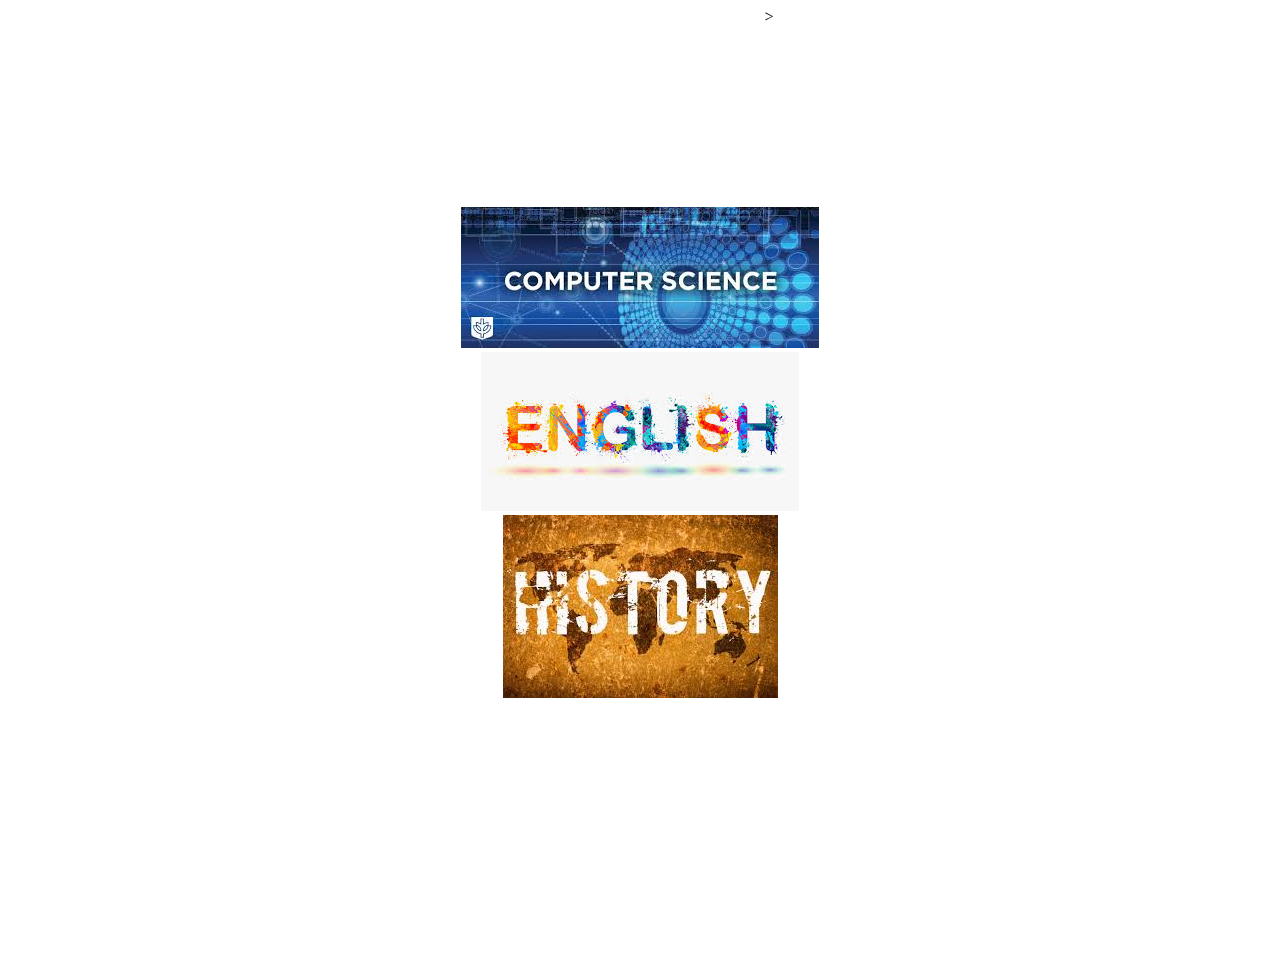
<file: index.html>
<!DOCTYPE html>
<html>
<body background="http://cdn.wonderfulengineering.com/wp-content/uploads/2014/10/simple-wallpaper-10.jpg">
	<head>
		<link href="stylesheet.css" type="text/css" rel="stylesheet">
	</head>
<body>
	<ul>
		 <li><a href="index.html">Home</a></li>
		<li><a href="daramola.html">Daramola</a></li>
		<li><a href="noel.html">Noel</a></li>
		<li><a href="daramola2.html">Daramola-2</a></li>
		<li><a href="noel2.html">Noel-2</a></li>>
	</ul>		
	<center><h1>Coding The Past</h1></center>
	<center><img src="oliver/computer.PNG"></center>
	<center><img src="oliver/english.PNG"></center>
	<center><img src="oliver/history.PNG"></center>
	<p><center><font color="white"><font size=6>Coding the Past is a project that was based on using skills from Yearbook, Computer Science, and History. Our task for History was to interview a family member (I interviewed my Dad) and then transcribe the interview onto a document. Our task for Yearbook was to create a portait of our interviewee (my Dad) using adobe photoshop and illustrate a picture that has to do with what your interviewee likes or enjoys. Lastly, our task for computer science was to create this very website you are on. ENJOY!<font></center></p>
</body>	
</html>
</file>
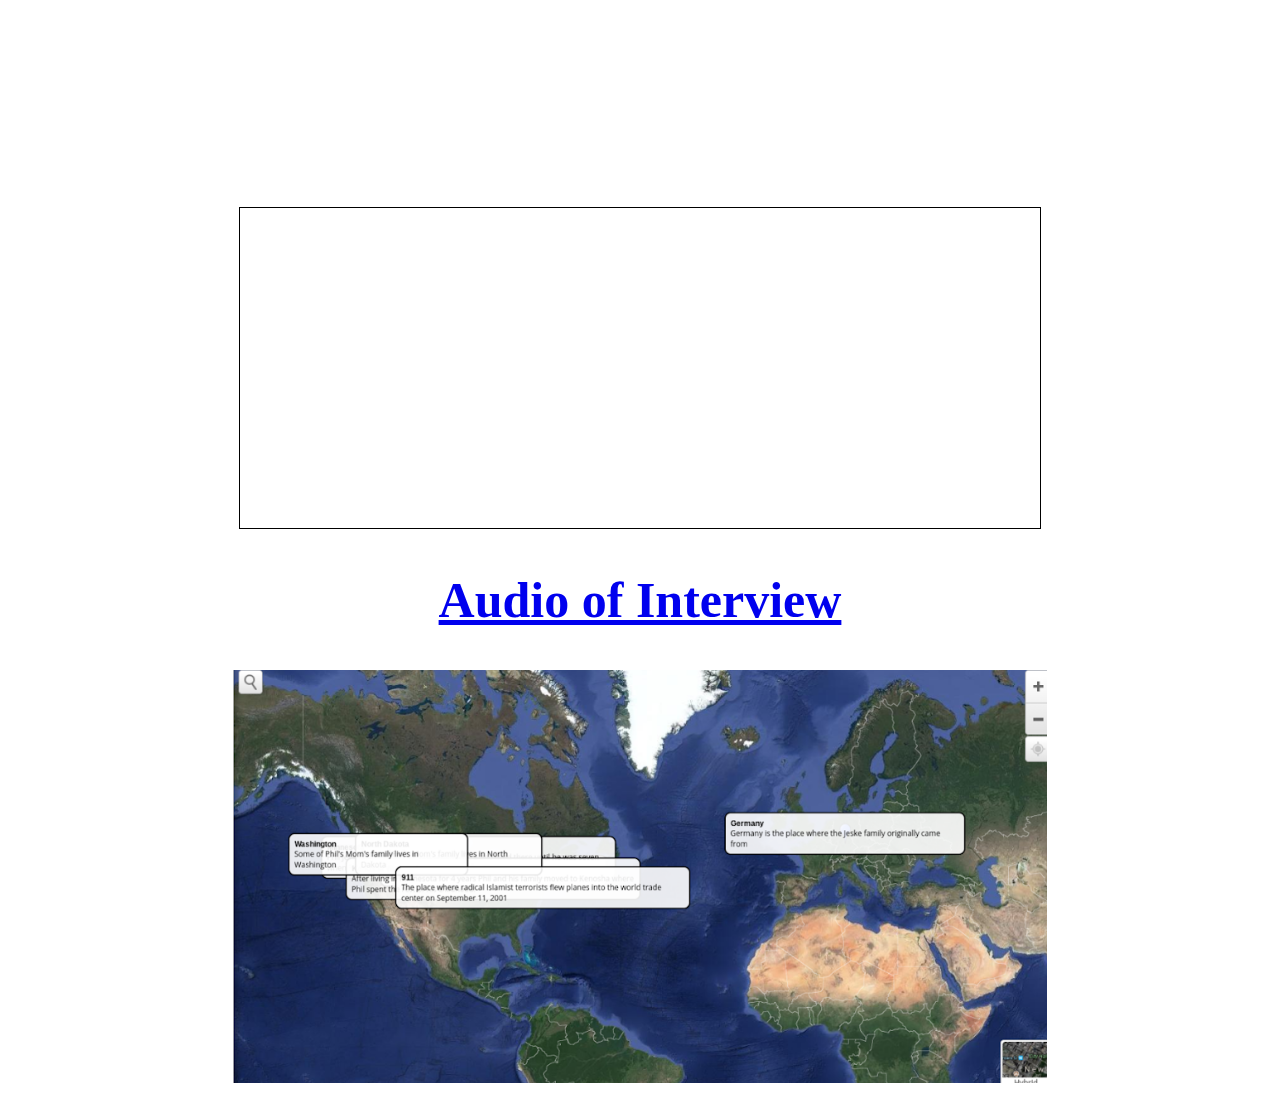
<file: daramola.html>
<!DOCTYPE html>
<html>
<body background="http://blog.visme.co/wp-content/uploads/2017/07/50-Beautiful-and-Minimalist-Presentation-Backgrounds-028.jpg">
	<link href="stylesheet.css" type="text/css" rel="stylesheet">
	 <ul>
        <li><a href="index.html">Home</a></li>
		<li><a href="daramola.html">Daramola</a></li>
		<li><a href="noel.html">Noel</a></li>
		<li><a href="daramola2.html">Daramola-2</a></li>
		<li><a href="noel2.html">Noel-2</a></li>
	</ul>
	<center><h1>Interview With Phil Jeske</h1></center>
		<center><div class="transcript">
					<h5>
					<p>Phil jeske 46 years old born in 1971</p>

					<p>When and where were you born</p>

					<p>I was born in manitowoc wisconsin in 1971 may 4th</p>

					<p>Where did you grow up</p>

					<p>I grew up mostly in wisconsin i was born in wisconsin but then I moved to minnesota when I was three. We lived there for 4 years then moved back to wisconsin, kenosha wisconsin and I  was 7 years old and I lived there until i was twenty.</p>

					<p>Did you like growing up in wisconsin</p>

					<p>Well I liked it as much as I could because I didn’t know anything else. When I looked back at it I had a good childhood.</p>

					<p>What was your childhood like</p>
					
					<p>Well we didn't have a lot financially, alot of my friends had things I didn’t have. They had better bikes better toys, swimming pools and all that. Overall it was a pretty fun childhood. Especially with eight kids (siblings) there was a lot of goofing around and a lot of family time together. But I also found I needed to get away from my family because there was so many. Which taught me how to spend time alone. It was good. Nothing traumatic happened. No real problems in my childhood really.</p>

					<p>What is your ethnic background</p>

					<p>I am through and through german.</p>

					<p>Where is your mom's family from and where is your dad's family from</p>

					<p>I wish I knew some of this better than I do. My mom's family is in michigan north dakota and washington. There's a lot of my moms family in washington state in eastern washington. My dads family I don't really know. I know that he grew up in wisconsin. I don't know where my great grandparents lived on my dads side.</p>

					<p>Have you ever been to any of these places and what was that experience like</p>

					<p>We visited some family in north dakota and also in washington. I was only 7 years old so I don't remember it very well it's just some vague images. As far as my great grandparents they were all from germany and they moved here but I have never been to germany.</p>

					<b><p>What was the most important lesson you've learned in life and why</p>

					<p>that's really hard. I think the most important lessons i've learned are from looking back on life I don't think I earned enough lessons in the moment. But I would say the big ones would be to be honest, to work hard at what you're really good at. And I think the lesson I learned is don't wait for tomorrow for things to happen to you. Time goes by very quickly and make use of the time you have when your young and full of energy, because when your older it's hard to live with not having done all the things you did.</p>

					<p>How is your life different from what you thought you would have been like when you were younger</p>

					<p>I think I thought i would have had it figured all out by now. When i was young it always seemed like the adults knew what they were doing and they had it all figured out. And i realized when I was older that most of them don't. And I still feel like I dont have as much figured out as most adults I think I would have figured most stuff out by now.</p>

					<p>What is the most memorable moment in history for you and why </p>

					<p>I would have to say 911 because it was really a shift in the way the whole world started to think. There was kind of a safe complacency that nothing like that would happen here. And since then there has been a shift in the way we see other nations and that's translated to the way politics have shifted towards other people's view on races and religion because there were certain individuals who took advantage of the situation to say that well since this happened for religious purposes all religion must be bad and i really see the effects of that everyday. I can see the strength of that thought that really started after 911 that christianity is also a destructive and oppressive religion. It just really did shift the way the country thought about everything. I almost think about attitudes about politics, religion, and identity as being pre 911 and post 911. And it really was a traumatic day to watch our country being attacked at that kind of level was just very shocking and numbing at the time.</p></h5>
	</div></center>
		<a href="https://drive.google.com/open?id=1lmRAs-eKVLPvhu_orLDacYU15hCY5V5b"> <h2>Audio of Interview</a> </h2>
		<center><a href="scribblemaps.com/maps/view/phil/tJhA4F53e9"><img src="oliver/map.PNG"></center>
					</p>
 </body>
</html>
</file>
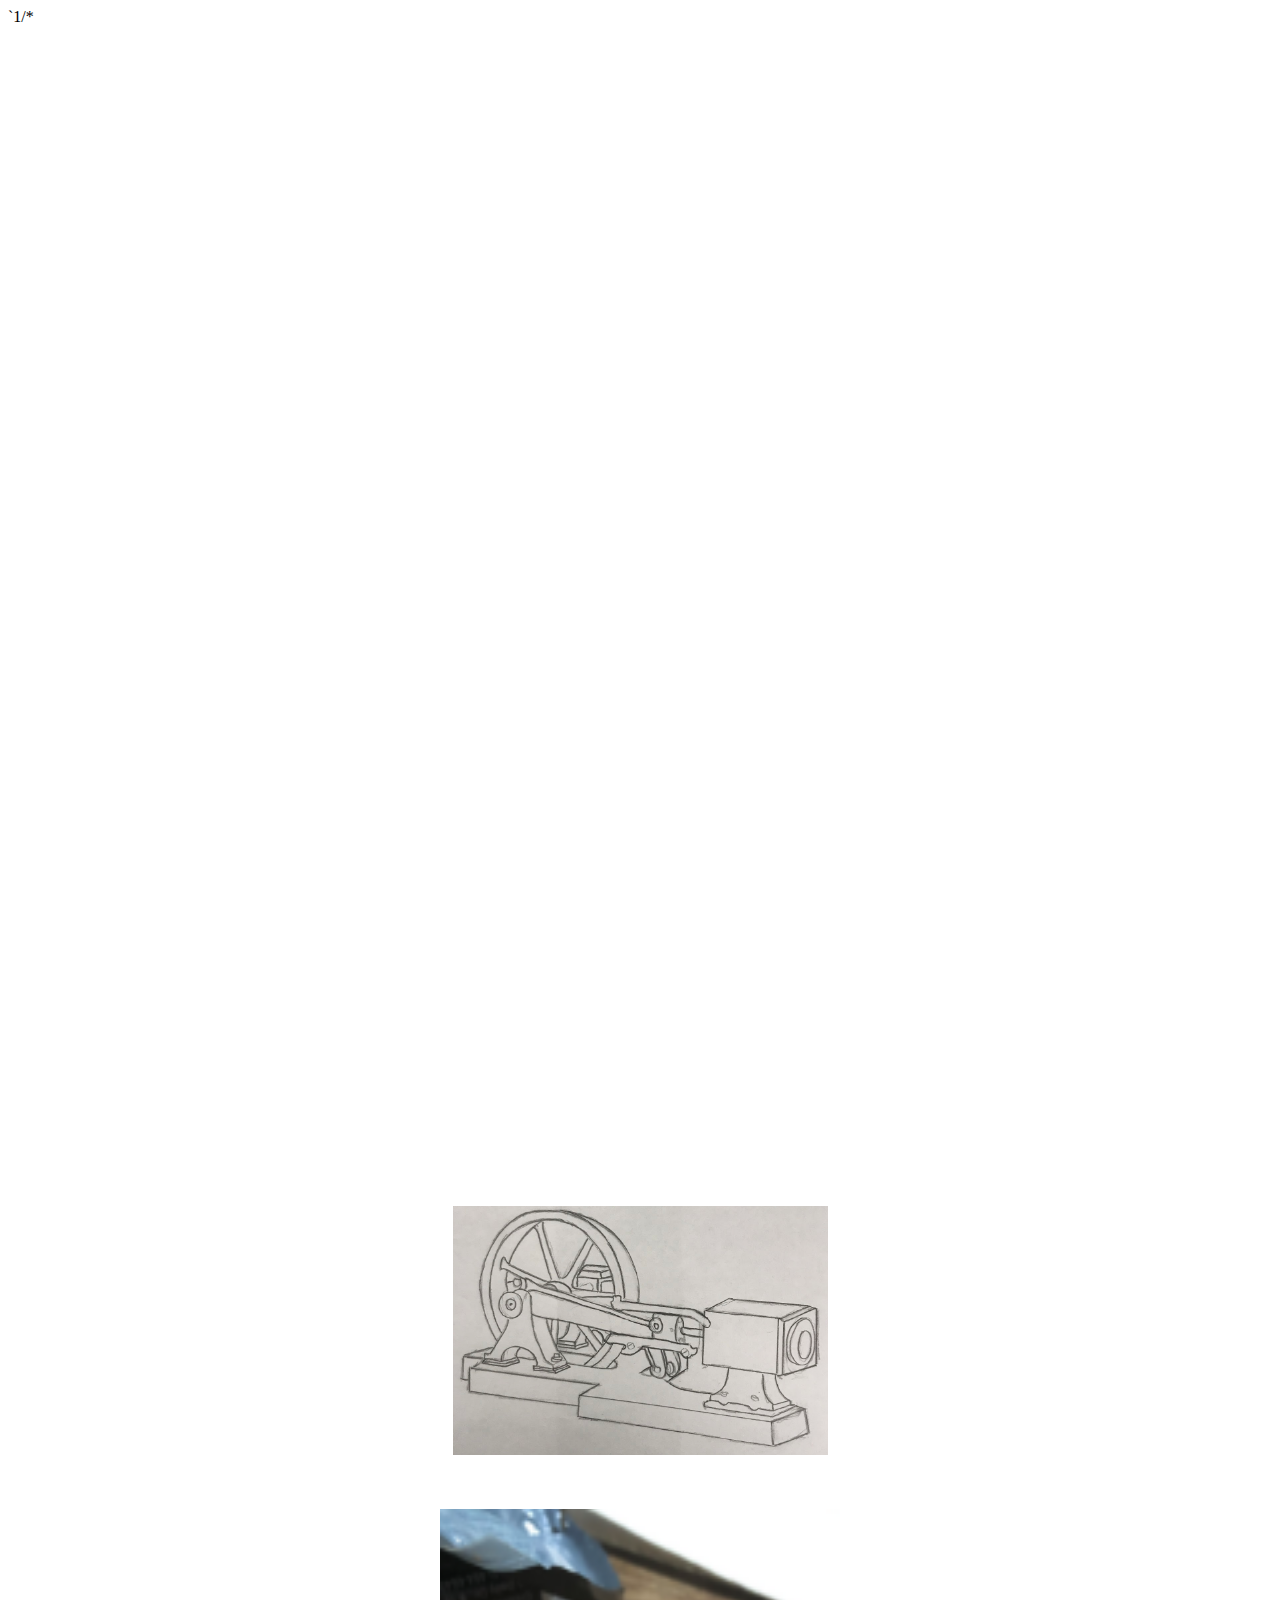
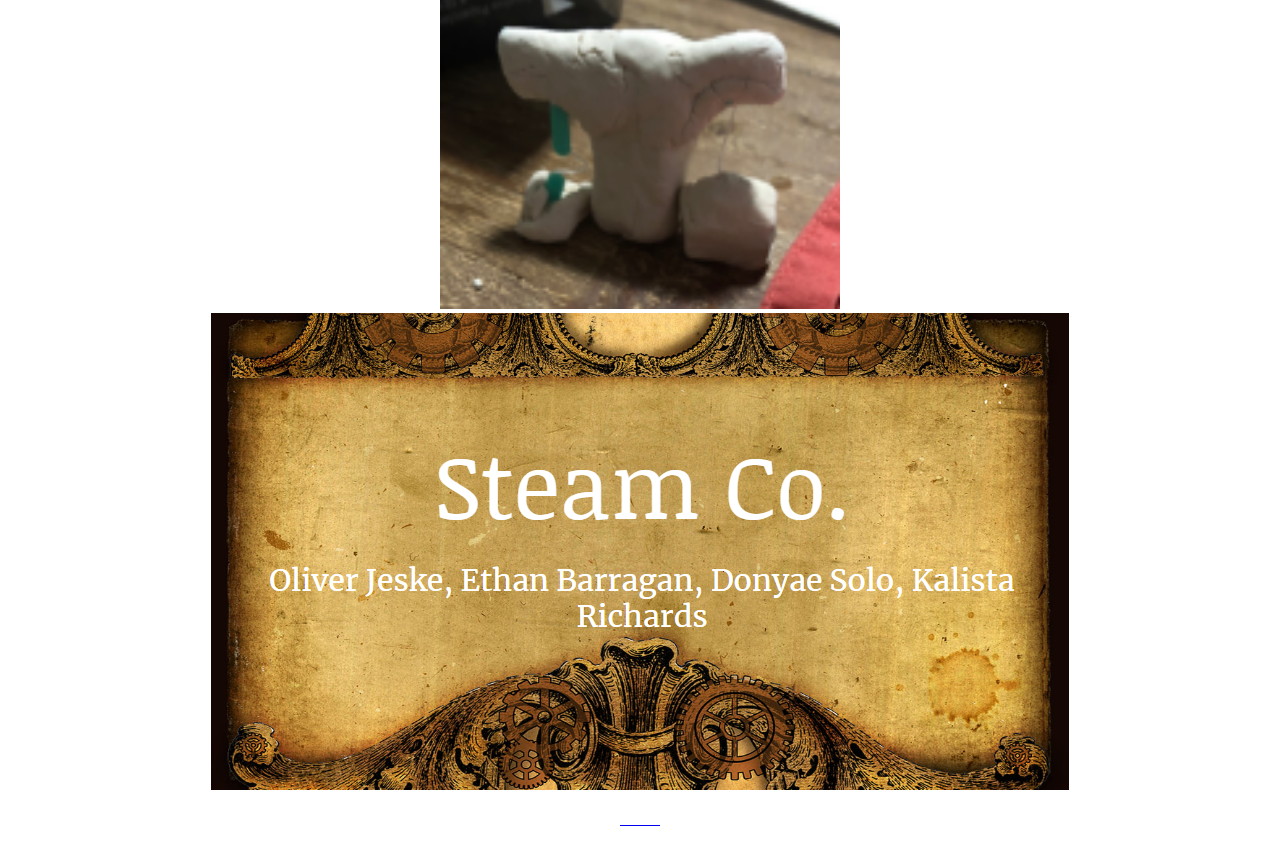
<file: daramola2.html>
<!DOCTYPE html>
<html>
	<body background="http://blog.visme.co/wp-content/uploads/2017/07/50-Beautiful-and-Minimalist-Presentation-Backgrounds-028.jpg">
		`1/*<link href="stylesheet.css" type="text/css" rel="stylesheet">
	 <ul>
        <li><a href="index.html">Home</a></li>
		<li><a href="daramola.html">Daramola</a></li>
		<li><a href="noel.html">Noel</a></li>
		<li><a href="daramola2.html">Daramola-2</a></li>
		<li><a href="noel2.html">Noel-2</a></li>
	</ul>
	<h1>Steam Engine</h1>
		<center><h6>For our Press Release project we had to research inventions during the industrial revolution. My group and I were assigned with researching the steam engine. After our research we had to create a "press release" to display our "new" invention and talk about our "new invention."</h6></center.
	
		<a href="https://docs.google.com/presentation/d/1xvukqSBDIogoTQ11pb8XG0sO3F5OqwWxAN3HQXl9nKk/edit#slide=id.g3557c54bdb_0_20"></a>
		<center><img src="oliver/3d.PNG"></center>
		<p>Above is a sketch of a prototype steam engine</p>
		<a href="https://docs.google.com/presentation/d/1xvukqSBDIogoTQ11pb8XG0sO3F5OqwWxAN3HQXl9nKk/edit#slide=id.p"><img src="oliver/steamengineprototype.PNG" alt="steamengineprototype" height="400" width="400">
		<center><img src="oliver/slide1.PNG"></center>
		<p>model</p>
	</body>
	
	
	
	
	
</html>
</file>
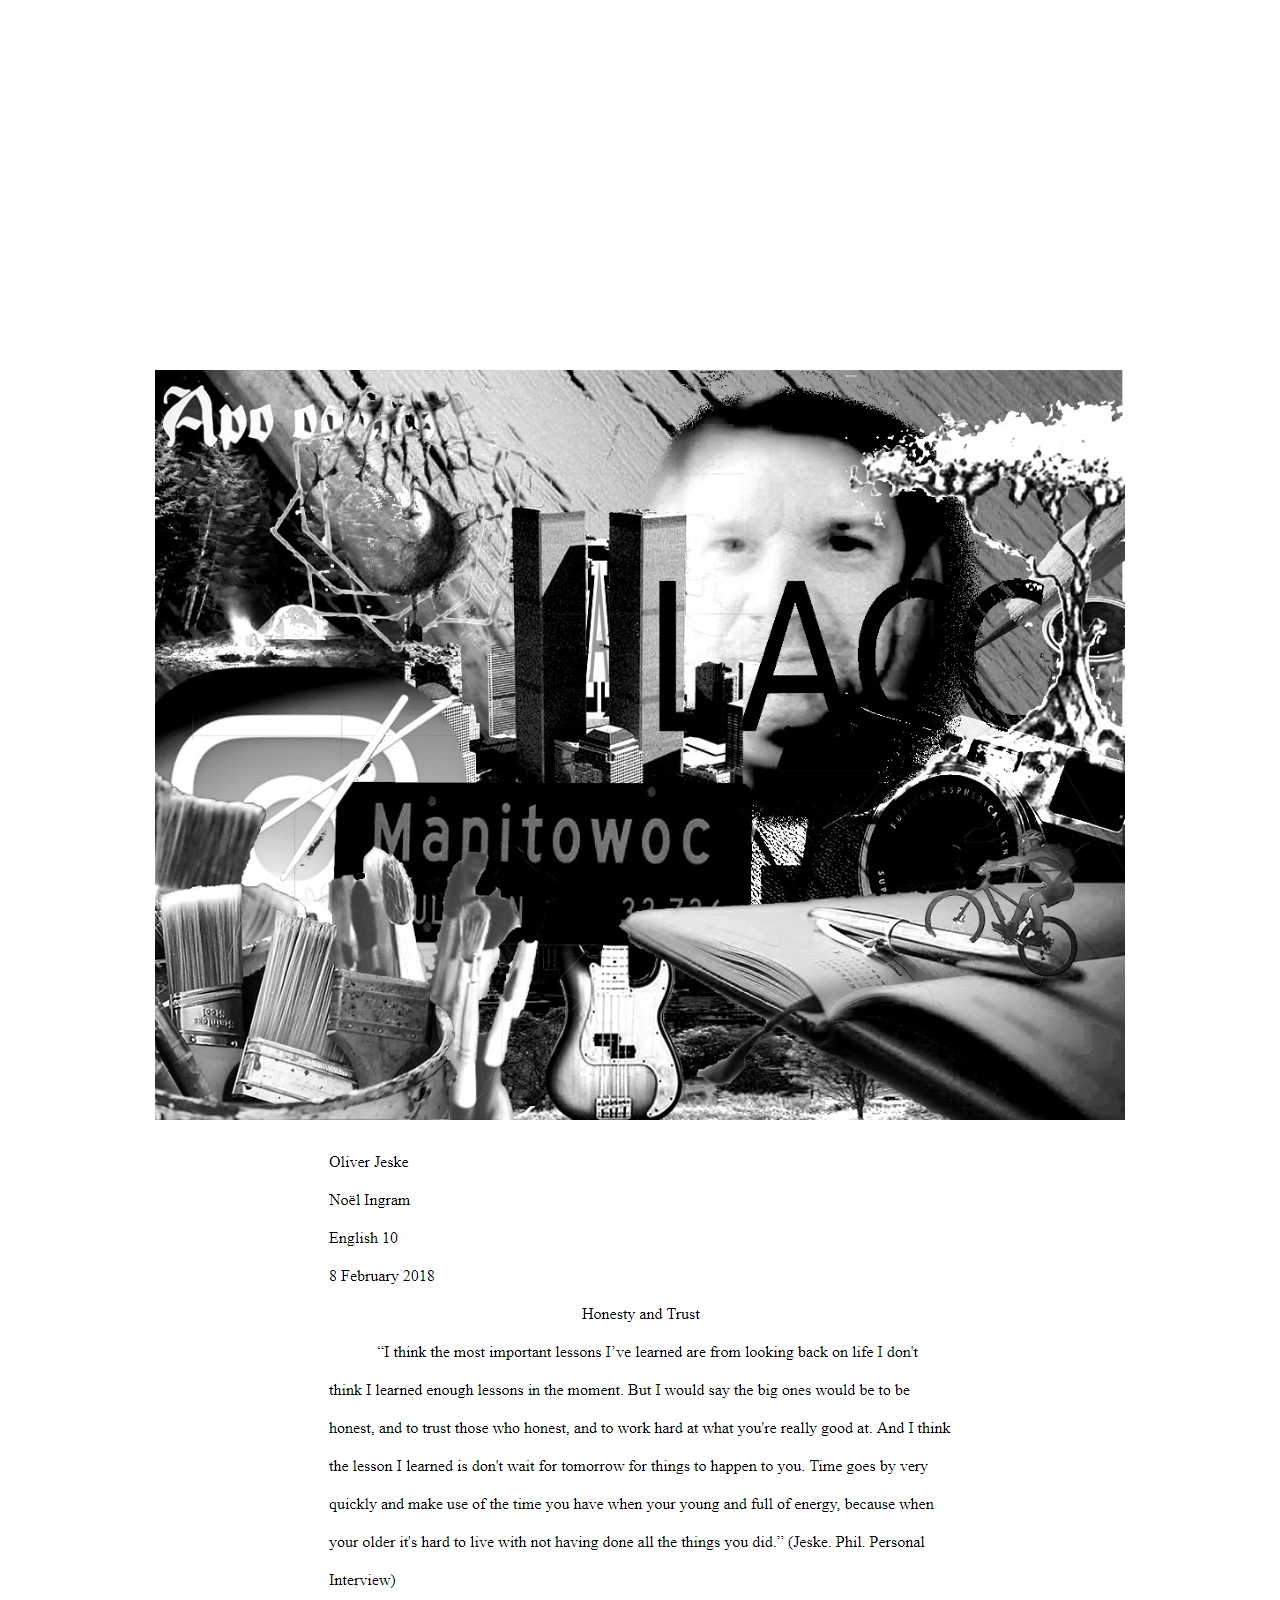
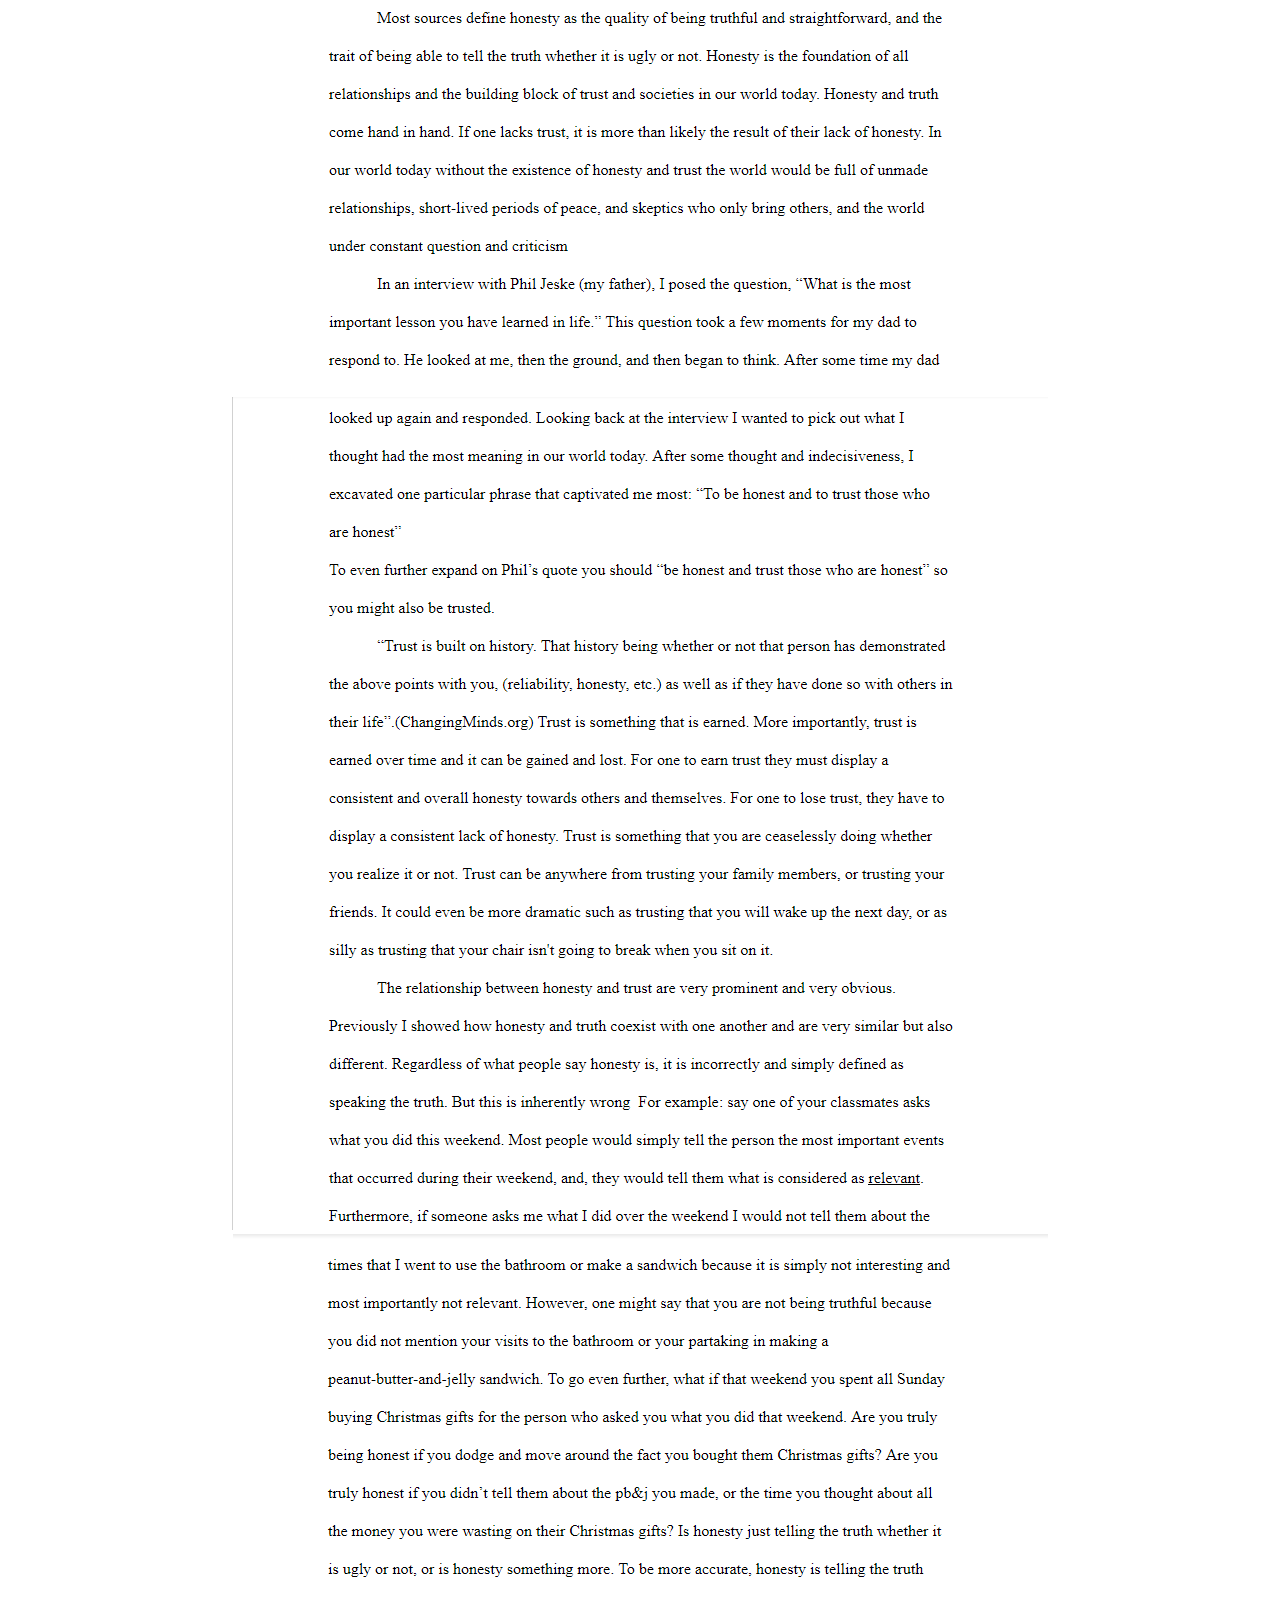
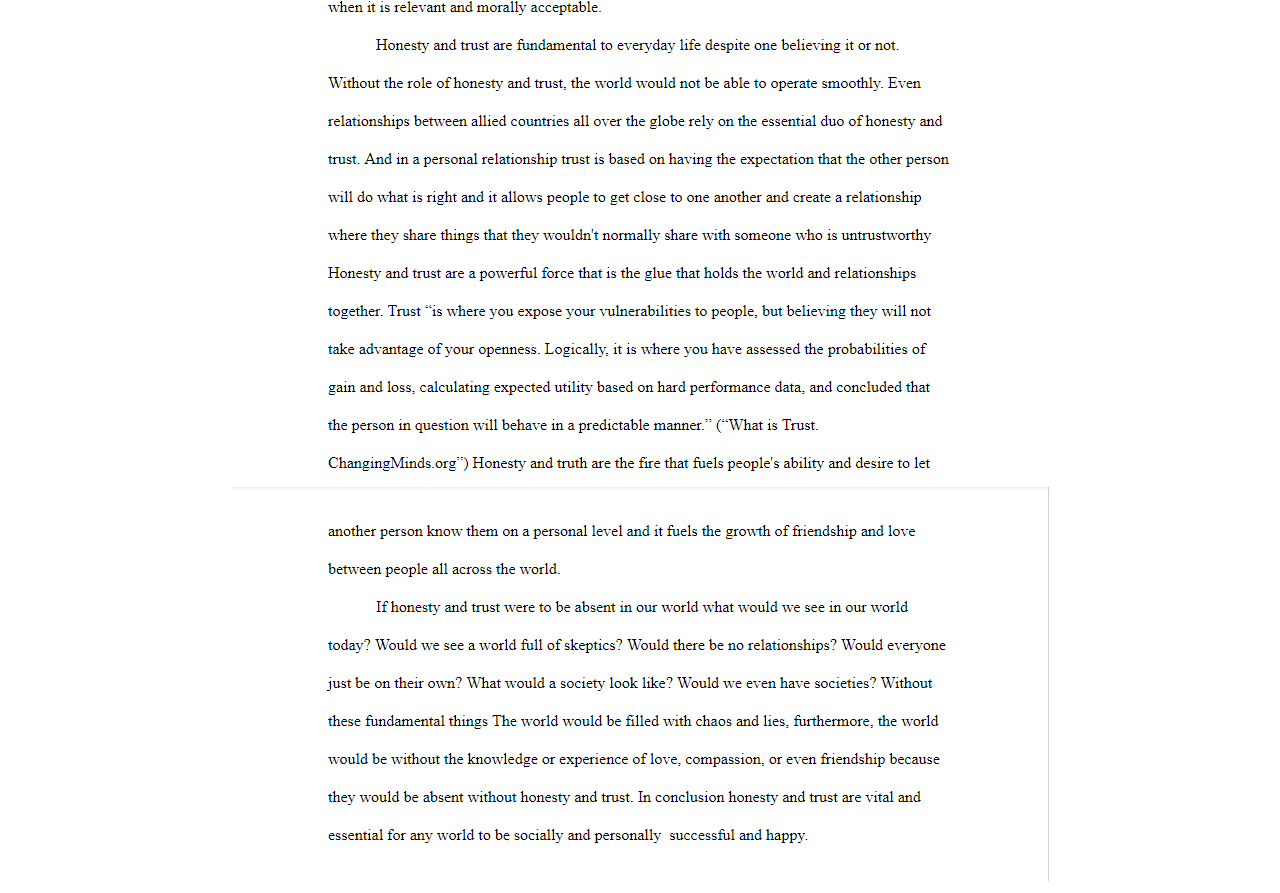
<file: noel.html>
<!DOCTYPE html>
<html>
	<head>
		<link href="stylesheet.css" type="text/css" rel="stylesheet">
	</head>
	<body background="http://blog.visme.co/wp-content/uploads/2017/07/50-Beautiful-and-Minimalist-Presentation-Backgrounds-028.jpg">
		<ul>
			<li><a href="index.html">Home</a></li>
			<li><a href="daramola.html">Daramola</a></li>
			<li><a href="noel.html">Noel</a></li>
			<li><a href="daramola2.html">Daramola-2</a></li>
			<li><a href="noel2.html">Noel-2</a></li>
		</ul>
		<h1>Layered Subject Portrait</h1>
		<center><p><font size =4> My subject for my layer project was my dad Phil jeske. My dad is into a lot of things but 
			one of his favorite things is black and white photography. Because of this I decided to make all 
			the images in my project black and white to express his passion for black and white 
			photography. I also chose to do black and white because it made the whole project itself easier 
			to look at because when all the images are different colors it gets kind of crazy. I also 
			incorporated the twin towers because that is the historical moment that my dad mentioned in the 
			interview. To show which images are important I used size mostly to show which ones I wanted 
			the viewer to notice the most. For example I made the camera in the bottom right corner larger 
			because my Dad really loves cameras and photography. I also made the background a wooden 
			cabinet that my dad painted because my dad is a painter, and to compliment that I also added a 
			paint bucket and paint brushes. However I did not make these images the center of attention 
			because my Dad does not identify as a painter but it is only a tiny part of himself.
		</center></font></p>
		<center><a href="https://docs.google.com/document/d/1_GL3TZKXQ6QDUHTKk0KSao5z5LMM5Zk_ULesxsiDKgw/edit"<p><img src="oliver/art.PNG" style="width:700 px;height:750px"></p></a></center>
		<center><img src="oliver/essay1.PNG"/></cener>   
		<center><img src="oliver/essay2.PNG"/></cener>   
		<center><img src="oliver/essay3.PNG"/></cener>   
		<center><img src="oliver/essay4.PNG"/></cener>   
	</body>
</html>
</file>
<file: stylesheet.css>
h1 {
	color:white;
	text-align:center;	
	font-family:impact;
	outline-style:white;
	outline-color:white;	
	font-size: 50px
}
h2{
	color:white;
	text-align:center;	
	font-family:impact;
	outline-style:white;
	outline-color:white;	
	font-size: 50px;
}
h5 {
	color:white;
	text-align:center;	
	font-family:georgian;
	outline-style:light gray;
	outline-color:white;	
	font-size: 30px
	}
	h6 {
		 margin: 780px;
	 margin-top: 15px;
	  margin-bottom: 15px;
	  color:white;
	  font-size: 18px
	}
p {
	color:white;	
	text-align:left
	outline-style:white;
	font-family:georgian;
}
}

body {
   background-color: #cccccc;
	cursor: url('oliver/potato.png'), default;
}

ul {
    list-style-type: none;
    margin: 0;
    padding: 0;
    overflow: hidden;    

}

li {
    float: left;
}

li a {
    font-size:30px;
	display: block;
    color: white;
    text-align: center;
    padding: 20px 28px;
    text-decoration: none;
}



.transcript {
	height:320px;
	width:800px;
	border:1px solid;
	overflow:auto;
	margin:balance;
}
</file>
